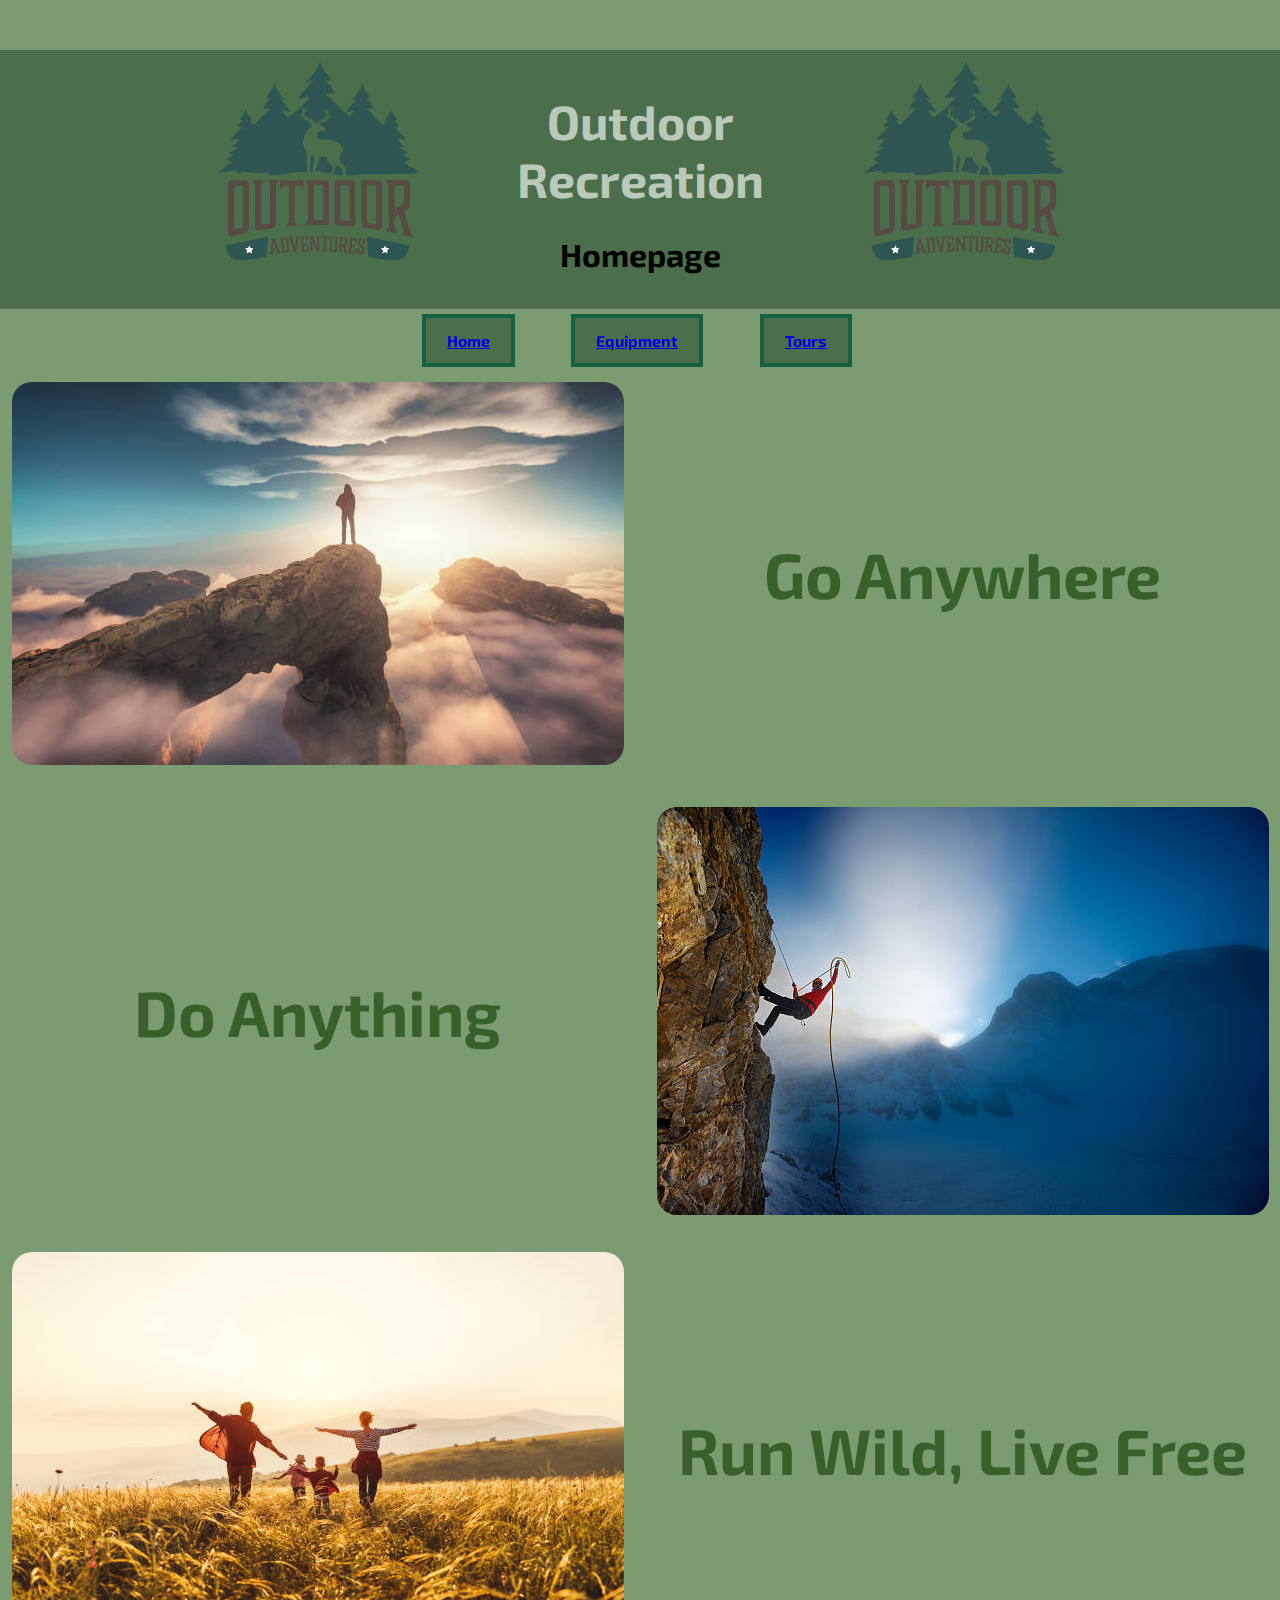
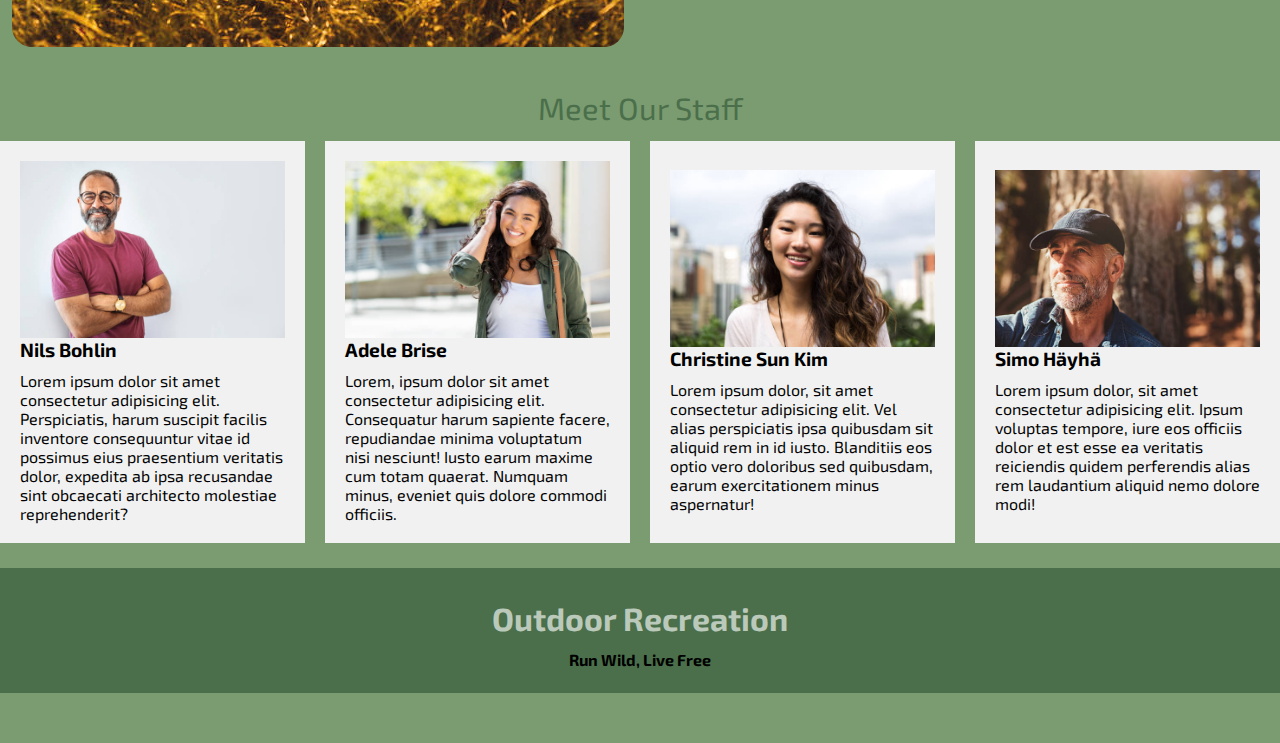
<file: index.html>
<!DOCTYPE html>
<html lang="en">
<head>
    <meta charset="UTF-8">
    <title>Outdoor Recreation</title>
    <link rel="stylesheet" href="css/global.css">
    <link rel="stylesheet" href="css/homepage.css">
    <link rel="preconnect" href="https://fonts.googleapis.com">
    <link rel="preconnect" href="https://fonts.gstatic.com" crossorigin>
    <link rel="stylesheet" href="css/hover.css">
    <link href="https://fonts.googleapis.com/css2?family=Exo+2:wght@500&display=swap" rel="stylesheet">
</head>
<body>
    <header></header>
    <div class="font">
        <div class="container">
            <div class="row">
                <div class="col">
                    <div class="right">
                        <img class="resize" src="images/outdoor-adventure-logo.png" alt="outdoor-adventure-logo">
                    </div>
                </div>
                <div class="col">
                    <h1>Outdoor Recreation</h1>
                    <h2>Homepage</h2>
                </div>
                <div class="col">
                    <div class="left">
                        <img class="resize" src="images/outdoor-adventure-logo.png" alt="outdoor-adventure-logo">
                    </div>
                </div>
            </div>
        </div>
    </div>
    
    <div class="font">
        <div class="nav-container">
            <div class="navigation-row">
                <div class="navigation-col">
                    <div class="hvr-border-fade">
                        <h3><a href="file:///Users/daneilgreene/Documents/School/Daniel_Greene_Nolan_%20Iverson/index.html" class="nav-link">Home</a></h3>
                    </div>
                </div>
                <div class="navigation-col">
                    <div class="hvr-border-fade">
                        <h3><a href="file:///Users/daneilgreene/Documents/School/Daniel_Greene_Nolan_%20Iverson/html/equipmentpage.html" class="nav-link">Equipment</a></h3>
                    </div>
                </div>
                <div class="navigation-col">
                    <div class="hvr-border-fade">
                        <h3><a href="file:///Users/daneilgreene/Documents/School/Daniel_Greene_Nolan_%20Iverson/html/tours.html" class="nav-link">Tours</a></h3>
                    </div>
                </div>
            </div>
        </div>
    </div>

    <div class="grid-container">
        <div class="grid-item">
          <img class="hvr-shrink" src="images/go_anywhere.jpeg" alt="Go Anywhere">
        </div>
        <div class="grid-item even-column">
          <h3 class="hvr-grow">Go Anywhere</h3>
        </div>
        <div class="grid-item">
          <h3 class="hvr-grow">Do Anything</h3>
        </div>
        <div class="grid-item odd-column">
          <img class="hvr-shrink" src="images/do_anything.jpeg" alt="Do Anything">
        </div>
        <div class="grid-item">
          <img class="hvr-shrink" src="images/live_free.jpeg" alt="Live Free">
        </div>
        <div class="grid-item even-column">
          <h3 class="hvr-grow">Run Wild, Live Free</h3>
        </div>
    </div>


    <div class="title">
        <p>Meet Our Staff</p>
    </div>

    <div class="grid-c">

        <div class="grid-i">
          <div class="image-with-text">
            <img class="hvr-shrink" src="images/staff1.jpeg" alt="Nils Bohlin" width="300">
            <div class="text">
              <h4>Nils Bohlin</h4>
              <p>Lorem ipsum dolor sit amet consectetur adipisicing elit. Perspiciatis, harum suscipit facilis inventore consequuntur vitae id possimus eius praesentium veritatis dolor, expedita ab ipsa recusandae sint obcaecati architecto molestiae reprehenderit?</p>
            </div>
          </div>
        </div>

        <div class="grid-i">
          <div class="image-with-text">
            <img class="hvr-shrink" src="images/staff2.jpeg" alt="Adele Brise">
            <div class="text">
              <h4>Adele Brise</h4>
              <p>Lorem, ipsum dolor sit amet consectetur adipisicing elit. Consequatur harum sapiente facere, repudiandae minima voluptatum nisi nesciunt! Iusto earum maxime cum totam quaerat. Numquam minus, eveniet quis dolore commodi officiis.</p>
            </div>
          </div>
        </div>

        <div class="grid-i">
          <div class="image-with-text">
            <img class="hvr-shrink" src="images/staff3.jpeg" alt="Christine Sun Kim">
            <div class="text">
              <h4>Christine Sun Kim</h4>
              <p>Lorem ipsum dolor, sit amet consectetur adipisicing elit. Vel alias perspiciatis ipsa quibusdam sit aliquid rem in id iusto. Blanditiis eos optio vero doloribus sed quibusdam, earum exercitationem minus aspernatur!</p>
            </div>
          </div>
        </div>

        <div class="grid-i">
          <div class="image-with-text">
            <img class="hvr-shrink" src="images/staff4.jpeg" alt="Simo Häyhä" width="300">
            <div class="text">
              <h4>Simo Häyhä</h4>
              <p>Lorem ipsum dolor, sit amet consectetur adipisicing elit. Ipsum voluptas tempore, iure eos officiis dolor et est esse ea veritatis reiciendis quidem perferendis alias rem laudantium aliquid nemo dolore modi!</p>
            </div>
          </div>
        </div>

    </div>
    <div class="font">
        <div class="container">
            <div class="row">
                <div class="col">
                    <h1 class="h1_foot">Outdoor Recreation</h1>
                    <h2 class="h2_foot">Run Wild, Live Free</h2>
                </div>
            </div>
        </div>
    </div>
    <footer></footer>
</body>
</html>
</file>
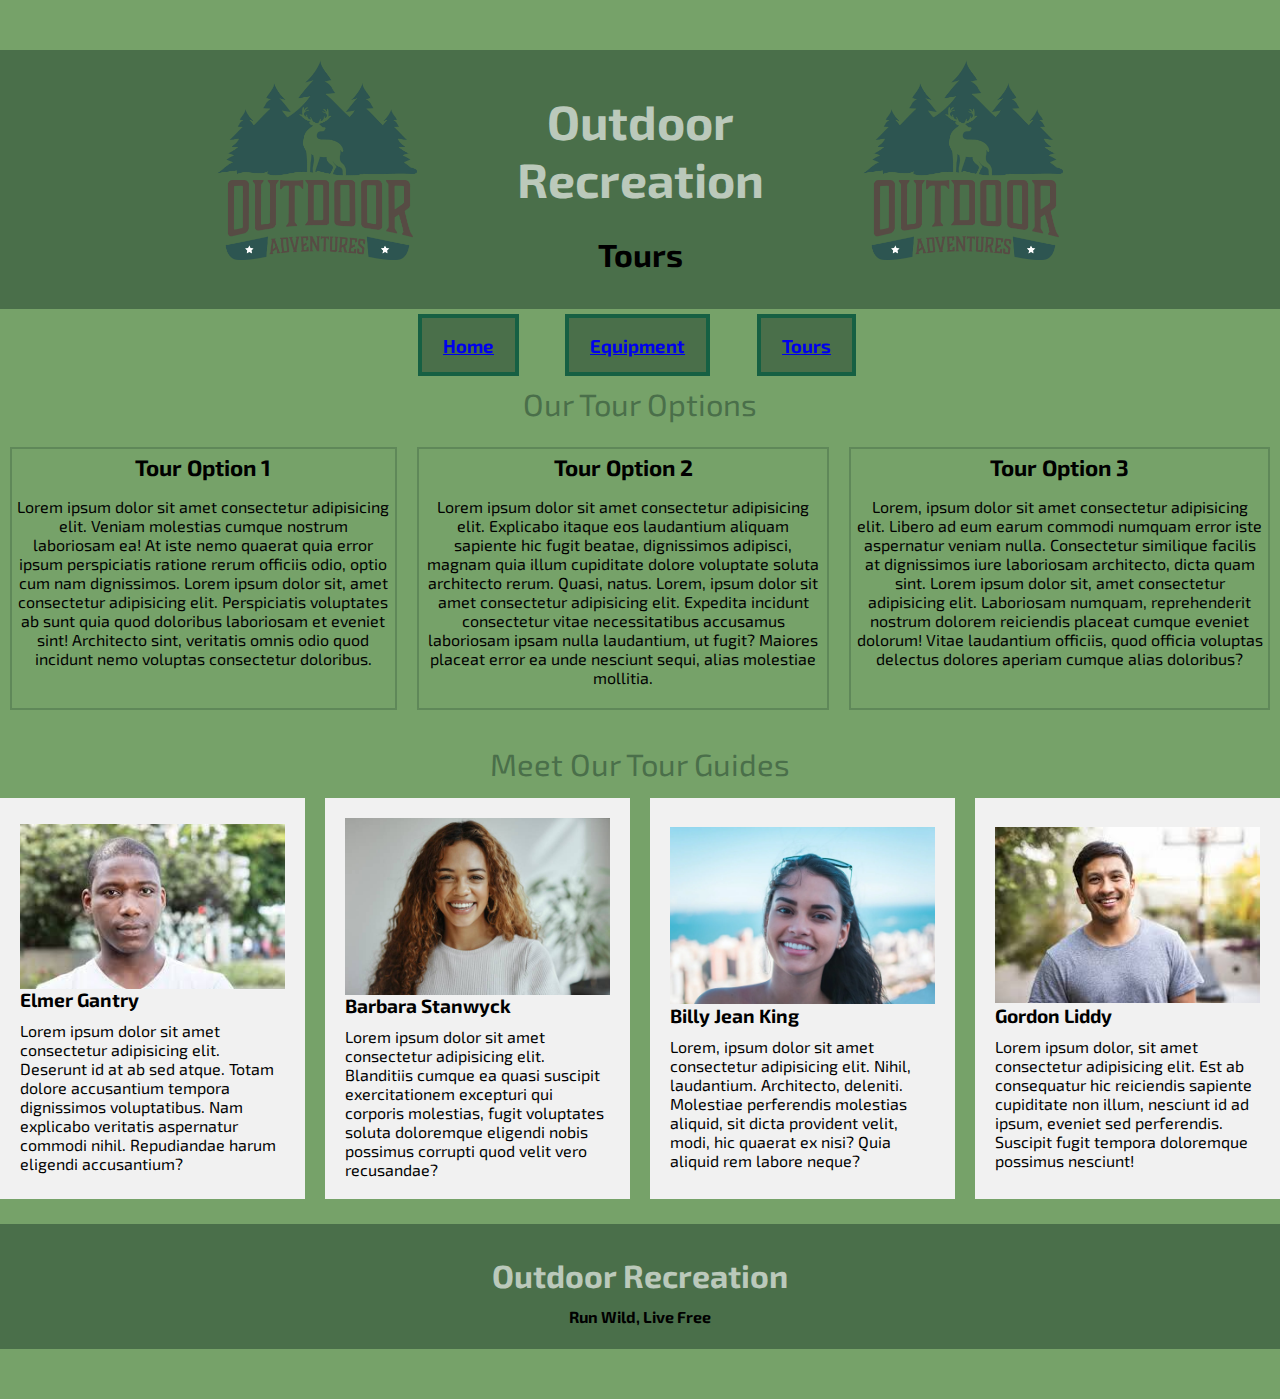
<file: html/tours.html>
<!DOCTYPE html>
<html lang="en">
<head>
    <meta charset="UTF-8">
    <meta http-equiv="X-UA-Compatible" content="IE=edge">
    <meta name="viewport" content="width=device-width, initial-scale=1.0">

    <link rel="stylesheet" href="../css/global.css"/>
    <link rel="stylesheet" href="../css/hover.css">
    <link rel="stylesheet" href="../css/tours.css"/>

    <link rel="preconnect" href="https://fonts.googleapis.com">
<link rel="preconnect" href="https://fonts.gstatic.com" crossorigin>
<link href="https://fonts.googleapis.com/css2?family=Exo+2:wght@500&display=swap" rel="stylesheet">
    

   
   
    <title>Tours</title>


</head>
<body>
    <header></header>
    <div class="font">
        <div class="container">
            <div class="row">
                <div class="col">
                    <div class="right">
                        <img class="resize" src="../images/outdoor-adventure-logo.png" alt="outdoor-adventure-logo">
                    </div>
                </div>
                <div class="col">
                    <h1>Outdoor Recreation</h1>
                    <h2>Tours</h2>
                </div>
                <div class="col">
                    <div class="left">
                        <img class="resize" src="../images/outdoor-adventure-logo.png" alt="outdoor-adventure-logo">
                    </div>
                </div>
            </div>
        </div>
    </div>

    <div class="font">
      <div class="nav-container">
          <div class="navigation-row">
              <div class="navigation-col">
                  <div class="hvr-border-fade">
                      <h3><a href="file:///Users/daneilgreene/Documents/School/Daniel_Greene_Nolan_%20Iverson/index.html" class="nav-link">Home</a></h3>
                  </div>
              </div>
              <div class="navigation-col">
                  <div class="hvr-border-fade">
                      <h3><a href="file:///Users/daneilgreene/Documents/School/Daniel_Greene_Nolan_%20Iverson/html/equipmentpage.html" class="nav-link">Equipment</a></h3>
                  </div>
              </div>
              <div class="navigation-col">
                  <div class="hvr-border-fade">
                      <h3><a href="file:///Users/daneilgreene/Documents/School/Daniel_Greene_Nolan_%20Iverson/html/tours.html" class="nav-link">Tours</a></h3>
                  </div>
              </div>
          </div>
      </div>
  </div>


    <div class="title">
        <p>Our Tour Options</p>
    </div>

    <div class="optionscontainer">
        <div class="option">
            <h4>Tour Option 1</h4>
            <p>Lorem ipsum dolor sit amet consectetur adipisicing elit. Veniam molestias cumque nostrum laboriosam ea! At iste nemo quaerat quia error ipsum perspiciatis ratione rerum officiis odio, optio cum nam dignissimos. Lorem ipsum dolor sit, amet consectetur adipisicing elit. Perspiciatis voluptates ab sunt quia quod doloribus laboriosam et eveniet sint! Architecto sint, veritatis omnis odio quod incidunt nemo voluptas consectetur doloribus.</p>
        </div>
        <div class="option">
            <h4>Tour Option 2</h4>
            <p>Lorem ipsum dolor sit amet consectetur adipisicing elit. Explicabo itaque eos laudantium aliquam sapiente hic fugit beatae, dignissimos adipisci, magnam quia illum cupiditate dolore voluptate soluta architecto rerum. Quasi, natus. Lorem, ipsum dolor sit amet consectetur adipisicing elit. Expedita incidunt consectetur vitae necessitatibus accusamus laboriosam ipsam nulla laudantium, ut fugit? Maiores placeat error ea unde nesciunt sequi, alias molestiae mollitia.</p>
        </div>
        <div class="option">
            <h4>Tour Option 3</h4>
            <p>Lorem, ipsum dolor sit amet consectetur adipisicing elit. Libero ad eum earum commodi numquam error iste aspernatur veniam nulla. Consectetur similique facilis at dignissimos iure laboriosam architecto, dicta quam sint. Lorem ipsum dolor sit, amet consectetur adipisicing elit. Laboriosam numquam, reprehenderit nostrum dolorem reiciendis placeat cumque eveniet dolorum! Vitae laudantium officiis, quod officia voluptas delectus dolores aperiam cumque alias doloribus?</p>
        </div>
    </div>

    <div class="title">
        <p>Meet Our Tour Guides</p>
    </div>

    <div class="grid-container">

        <div class="grid-item">
          <div class="image-with-text">
            <img class="hvr-shrink" src="../images/tourguide5.jpeg" alt="Elmer Gantry" width="300">
            <div class="text">
              <h4>Elmer Gantry</h4>
              <p>Lorem ipsum dolor sit amet consectetur adipisicing elit. Deserunt id at ab sed atque. Totam dolore accusantium tempora dignissimos voluptatibus. Nam explicabo veritatis aspernatur commodi nihil. Repudiandae harum eligendi accusantium?</p>
            </div>
          </div>
        </div>

        <div class="grid-item">
          <div class="image-with-text">
            <img class="hvr-shrink" src="../images/tourguide2.jpeg" alt="Barbara Stanwyck">
            <div class="text">
              <h4>Barbara Stanwyck</h4>
              <p>Lorem ipsum dolor sit amet consectetur adipisicing elit. Blanditiis cumque ea quasi suscipit exercitationem excepturi qui corporis molestias, fugit voluptates soluta doloremque eligendi nobis possimus corrupti quod velit vero recusandae?</p>
            </div>
          </div>
        </div>

        <div class="grid-item">
          <div class="image-with-text">
            <img class="hvr-shrink" src="../images/tourguide3.webp" alt="Billy Jean King">
            <div class="text">
              <h4>Billy Jean King</h4>
              <p>Lorem, ipsum dolor sit amet consectetur adipisicing elit. Nihil, laudantium. Architecto, deleniti. Molestiae perferendis molestias aliquid, sit dicta provident velit, modi, hic quaerat ex nisi? Quia aliquid rem labore neque?</p>
            </div>
          </div>
        </div>

        <div class="grid-item">
          <div class="image-with-text">
            <img class="hvr-shrink" src="../images/tourguide4.jpeg" alt="Gordon Liddy" width="300">
            <div class="text">
              <h4>Gordon Liddy</h4>
              <p>Lorem ipsum dolor, sit amet consectetur adipisicing elit. Est ab consequatur hic reiciendis sapiente cupiditate non illum, nesciunt id ad ipsum, eveniet sed perferendis. Suscipit fugit tempora doloremque possimus nesciunt!</p>
            </div>
          </div>
        </div>

       
        
        
    </div>
      
      

      

    






    <div class="font">
        <div class="container">
            <div class="row">
                <div class="col">
                    <h1 class="h1_foot">Outdoor Recreation</h1>
                    <h2 class="h2_foot">Run Wild, Live Free</h2>
                </div>
            </div>
        </div>
    </div>
    <footer></footer>
      
</body>
</html>
</file>
<file: css/global.css>
header {
    height: 50px;
    display: flex;
    align-items: center;
}

footer{
    height: 50px;
    
}

.nav-link:active{
    color: rgba(255, 255, 255, 0.63);
}

.nav-link:visited{
    color: rgba(255, 255, 255, 0.327);
}

h1 {
    font-size: 300%;
    color: rgba(255, 255, 255, 0.63);
    text-align: center;
    margin-bottom: 0;
}

h2{
    font-size: 200%;
    text-align: center;  
    
}

.h1_foot{
    font-size: 200%;
    color: rgba(255, 255, 255, 0.63);
    text-align: center;
    margin-bottom: 0;
}

.h2_foot{
    font-size: 100%;
    text-align: center;
}

.font{
    font-family: 'Exo 2', sans-serif;
}

body {
    margin: 0px;
}

.resize{
    width: 200px;
    height: auto;
}

.right{
    float: right;
}

.left{
    float: left;
}

.navigation-row{
    display: flex;
    max-height: 0%;
    text-align: center;
    padding-top: 5px;
    padding-bottom: 10px;
}

.navigation-col{
    width: 33%;
    max-height: 0%;
}

.nav-container{
    width: auto;
    margin-left: 30%;
    margin-right: 30%;
    height: 50px;
    
}

.hvr-border-fade{
    padding: 1px 25px;
    background-color: rgb(74, 111, 74);
}

.container{
    width: auto;
    margin: 0 auto;
    background-color: rgb(74, 111, 74);
}

.row{
    display: flex;
}

.col{
    width: 100%;
    padding: 10px; 
}

.w-100{
    width: 100%;
}

.w-75{
    width: 75%;
}

.w-66{
    width: 66.666%;
}

.w-50{
    width: 50%;
}

.w-33{
    width: 33.333%;
}

.w-25{
    width: 25%;
}

/*
used for classes with flex
*/
.flex{
    display: flex;
}

.justify-content-end{
    justify-content: end;
}

.justify-content-between{
    justify-content: space-between;
}

.justify-content-center{
    justify-content: center;
}

.hero{
    background-color: #5f6368;
    padding: 100px 0;
}

.text-center{
    text-align: center;
}

.align-items-center{
    align-items: center;
}
</file>
<file: css/homepage.css>
h3{
    font-size: 100%;
    color: rgba(255, 255, 255, 0.63);
}

.font{
    font-family: 'Exo 2', sans-serif;
}

body{
    background-color: rgba(46, 97, 30, 0.63);
    font-family: 'Exo 2', sans-serif;    
    margin: 0px;
}

.resize{
    width: 200px;
    height: auto;

}

.grid-c {
    display: grid;
    grid-template-columns: repeat(auto-fit, minmax(300px, 1fr));
    gap: 20px;
    margin-bottom: 25px;
  }
  
  .grid-i {
    display: flex;
    align-items: center;
    justify-content: space-between;
    flex-direction: row-reverse;
    padding: 20px;
    background-color: #f1f1f1;
  }
  
  .grid-i img {
    max-width: 100%;
    height: auto;
    margin-right: 20px;

    
  }
  
  .grid-i h4 {
    margin-top: 0;
    margin-bottom: 10px;
    font-size: 1.2em;
  }
  
  .grid-i p {
    margin-top: 0;
    margin-bottom: 0;
    font-size: 1em;
  }


  .title{
    text-align: center;
    font-size: 120%; 

}

.title p{
    padding-top: 10px;
    margin: .5em;
    font-family: 'Exo 2', sans-serif;
    font-size: 1.6em;
    color: rgb(74, 111, 74);

}

.grid-container {
    display: grid;
    grid-template-columns: repeat(2, 1fr);
    grid-template-rows: repeat(3, 1fr);
    gap: 10px;
  }

  .grid-item {
    display: flex;
    flex-direction: column;
    justify-content: center;
    align-items: center;
    font-size: 400%;
    text-align: center;
    padding: 10px;
  }

  .grid-item img {
    max-width: 100%;
    max-height: 100%;
    border-radius: 20px;
  }

  .grid-item h3{
    color:rgba(25, 73, 12, 0.705);
  }

  .even-column .grid-item:nth-child(even),
  .odd-column .grid-item:nth-child(odd) {
    order: -1;
  }

.containerLocal{
    display: grid;
    grid-template-columns: 50% 50%;
    background-color: rgba(46, 97, 30, 0.63);
}

.containerLocal img{
    border-radius: 20px;
}

.row{
    display: flex;
    width: auto;
}

.col{
    width: 100%;
    padding: 10px;  
}
</file>
<file: css/tours.css>
body{
    font-family: 'Exo 2', sans-serif;
    background-color: rgba(49, 115, 29, 0.663);
  

}
  
h4 {
    margin: 0;
    font-size: 1.4em;

}
  
.optionscontainer {
    display: flex;
    justify-content: space-between;
}
  
.option {
    width: auto;
    margin: 10px;
    text-align: center;
    border: rgba(74, 111, 74, 0.504) solid 2px;
    padding: 5px;

}

.title{
    text-align: center;
    font-size: 120%; 


}
.title p{
    padding-top: 10px;
    margin: .5em;
    font-family: 'Exo 2', sans-serif;
    font-size: 1.6em;
    color: rgb(74, 111, 74);

}


.grid-container {
    display: grid;
    grid-template-columns: repeat(auto-fit, minmax(300px, 1fr));
    gap: 20px;
    margin-bottom: 25px;
  }
  
  .grid-item {
    display: flex;
    align-items: center;
    justify-content: space-between;
    flex-direction: row-reverse;
    padding: 20px;
    background-color: #f1f1f1;
  }
  
  .grid-item img {
    max-width: 100%;
    height: auto;
    margin-right: 20px;

    
  }
  
  .grid-item h4 {
    margin-top: 0;
    margin-bottom: 10px;
    font-size: 1.2em;
  }
  
  .grid-item p {
    margin-top: 0;
    margin-bottom: 0;
    font-size: 1em;
  }
</file>
